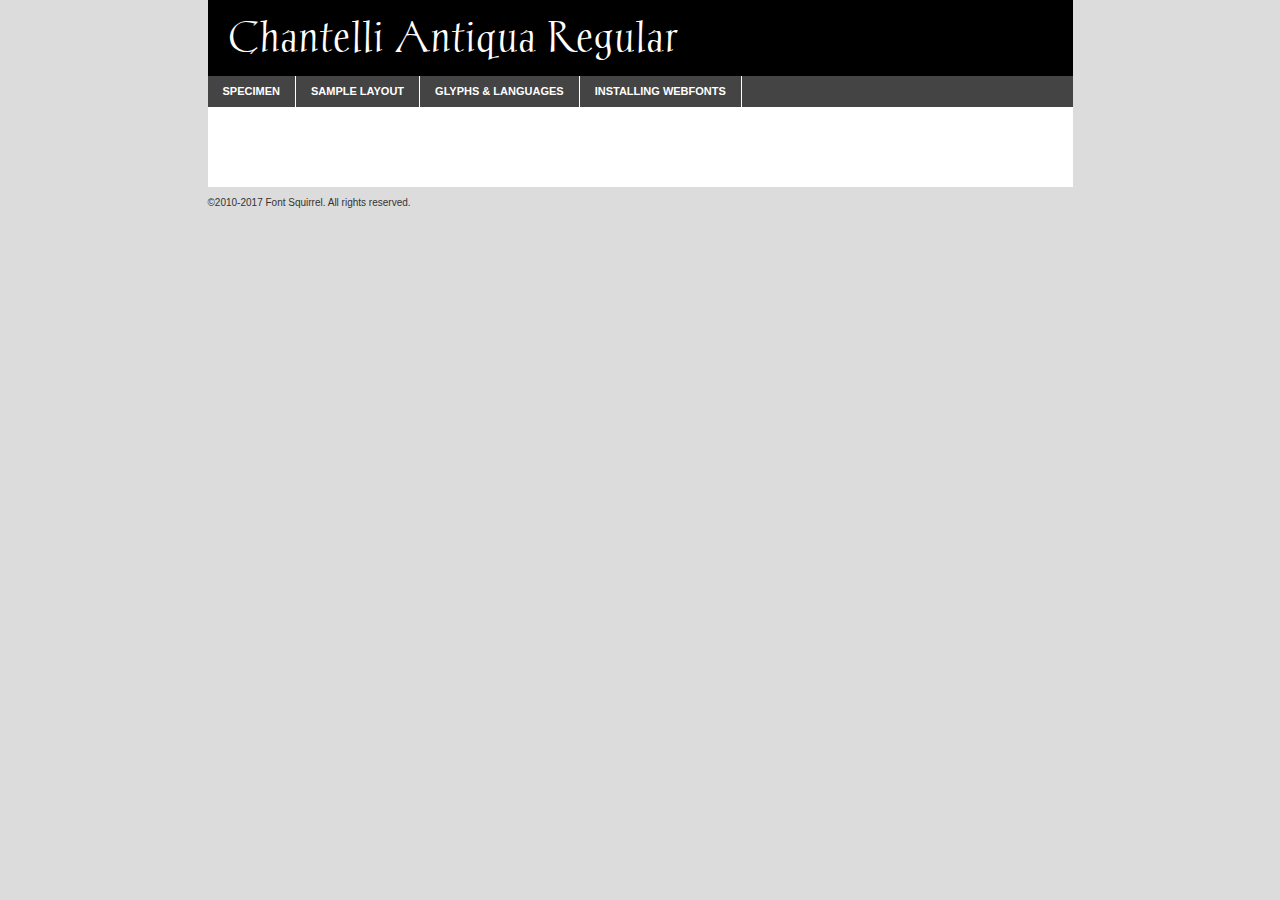
<file: fonts/webfontkit-20230817-135614/chantelli_antiqua-demo.html>
<!DOCTYPE html PUBLIC "-//W3C//DTD XHTML 1.0 Transitional//EN"
        "http://www.w3.org/TR/xhtml1/DTD/xhtml1-transitional.dtd">

<html xmlns="http://www.w3.org/1999/xhtml" xml:lang="en" lang="en">
<head>
    <meta http-equiv="Content-Type" content="text/html; charset=utf-8"/>
    <script src="http://ajax.googleapis.com/ajax/libs/jquery/1.7.2/jquery.min.js" type="text/javascript" charset="utf-8"></script>
    <script type="text/javascript">
		(function($) {
			$.fn.easyTabs = function(option) {
				var param = jQuery.extend({ fadeSpeed: 'fast', defaultContent: 1, activeClass: 'active' }, option);
				$(this).each(function() {
					var thisId = '#' + this.id;
					if ( param.defaultContent == '' )
					{
						param.defaultContent = 1;
					}
					if ( typeof param.defaultContent == 'number' )
					{
						var defaultTab = $(thisId + ' .tabs li:eq(' + (param.defaultContent - 1) + ') a').attr('href').substr(1);
					}
					else
					{
						var defaultTab = param.defaultContent;
					}
					$(thisId + ' .tabs li a').each(function() {
						var tabToHide = $(this).attr('href').substr(1);
						$('#' + tabToHide).addClass('easytabs-tab-content');
					});
					hideAll();
					changeContent(defaultTab);

					function hideAll() {$(thisId + ' .easytabs-tab-content').hide();}

					function changeContent(tabId)
					{
						hideAll();
						$(thisId + ' .tabs li').removeClass(param.activeClass);
						$(thisId + ' .tabs li a[href=#' + tabId + ']').closest('li').addClass(param.activeClass);
						if ( param.fadeSpeed != 'none' )
						{
							$(thisId + ' #' + tabId).fadeIn(param.fadeSpeed);
						}
						else
						{
							$(thisId + ' #' + tabId).show();
						}
					}

					$(thisId + ' .tabs li').click(function() {
						var tabId = $(this).find('a').attr('href').substr(1);
						changeContent(tabId);
						return false;
					});
				});
			}
		})(jQuery);
    </script>
    <link rel="stylesheet" href="specimen_files/specimen_stylesheet.css" type="text/css" charset="utf-8"/>
    <link rel="stylesheet" href="stylesheet.css" type="text/css" charset="utf-8"/>

    <style type="text/css">
        		body {
			font-family: 'chantelli_antiquaregular';
        		}

            </style>

    <title>Chantelli Antiqua Regular Specimen</title>


    <script type="text/javascript" charset="utf-8">
		$(document).ready(function() {
			$('#container').easyTabs({ defaultContent: 1 });
		});
    </script>
</head>

<body>
<div id="container">
    <div id="header">
		Chantelli Antiqua Regular    </div>
    <ul class="tabs">
        <li><a href="#specimen">Specimen</a></li>
        <li><a href="#layout">Sample Layout</a></li>
		        <li><a href="#glyphs">Glyphs &amp; Languages</a></li>
        <li><a href="#installing">Installing Webfonts</a></li>

    </ul>

    <div id="main_content">


        <div id="specimen">

            <div class="section">
                <div class="grid12 firstcol">
                    <div class="huge">AaBb</div>
                </div>
            </div>

            <div class="section">
                <div class="glyph_range">A&#x200B;B&#x200b;C&#x200b;D&#x200b;E&#x200b;F&#x200b;G&#x200b;H&#x200b;I&#x200b;J&#x200b;K&#x200b;L&#x200b;M&#x200b;N&#x200b;O&#x200b;P&#x200b;Q&#x200b;R&#x200b;S&#x200b;T&#x200b;U&#x200b;V&#x200b;W&#x200b;X&#x200b;Y&#x200b;Z&#x200b;a&#x200b;b&#x200b;c&#x200b;d&#x200b;e&#x200b;f&#x200b;g&#x200b;h&#x200b;i&#x200b;j&#x200b;k&#x200b;l&#x200b;m&#x200b;n&#x200b;o&#x200b;p&#x200b;q&#x200b;r&#x200b;s&#x200b;t&#x200b;u&#x200b;v&#x200b;w&#x200b;x&#x200b;y&#x200b;z&#x200b;1&#x200b;2&#x200b;3&#x200b;4&#x200b;5&#x200b;6&#x200b;7&#x200b;8&#x200b;9&#x200b;0&#x200b;&amp;&#x200b;.&#x200b;,&#x200b;?&#x200b;!&#x200b;&#64;&#x200b;(&#x200b;)&#x200b;#&#x200b;$&#x200b;%&#x200b;*&#x200b;+&#x200b;-&#x200b;=&#x200b;:&#x200b;;</div>
            </div>
            <div class="section">
                <div class="grid12 firstcol">
                    <table class="sample_table">
                        <tr>
                            <td>10</td>
                            <td class="size10">abcdefghijklmnopqrstuvwxyzABCDEFGHIJKLMNOPQRSTUVWXYZ0123456789abcdefghijklmnopqrstuvwxyzABCDEFGHIJKLMNOPQRSTUVWXYZ0123456789abcdefghijklmnopqrstuvwxyzABCDEFGHIJKLMNOPQRSTUVWXYZ</td>
                        </tr>
                        <tr>
                            <td>11</td>
                            <td class="size11">abcdefghijklmnopqrstuvwxyzABCDEFGHIJKLMNOPQRSTUVWXYZ0123456789abcdefghijklmnopqrstuvwxyzABCDEFGHIJKLMNOPQRSTUVWXYZ0123456789abcdefghijklmnopqrstuvwxyzABCDEFGHIJKLMNOPQRSTUVWXYZ</td>
                        </tr>
                        <tr>
                            <td>12</td>
                            <td class="size12">abcdefghijklmnopqrstuvwxyzABCDEFGHIJKLMNOPQRSTUVWXYZ0123456789abcdefghijklmnopqrstuvwxyzABCDEFGHIJKLMNOPQRSTUVWXYZ0123456789abcdefghijklmnopqrstuvwxyzABCDEFGHIJKLMNOPQRSTUVWXYZ</td>
                        </tr>
                        <tr>
                            <td>13</td>
                            <td class="size13">abcdefghijklmnopqrstuvwxyzABCDEFGHIJKLMNOPQRSTUVWXYZ0123456789abcdefghijklmnopqrstuvwxyzABCDEFGHIJKLMNOPQRSTUVWXYZ0123456789abcdefghijklmnopqrstuvwxyzABCDEFGHIJKLMNOPQRSTUVWXYZ</td>
                        </tr>
                        <tr>
                            <td>14</td>
                            <td class="size14">abcdefghijklmnopqrstuvwxyzABCDEFGHIJKLMNOPQRSTUVWXYZ0123456789abcdefghijklmnopqrstuvwxyzABCDEFGHIJKLMNOPQRSTUVWXYZ0123456789abcdefghijklmnopqrstuvwxyzABCDEFGHIJKLMNOPQRSTUVWXYZ</td>
                        </tr>
                        <tr>
                            <td>16</td>
                            <td class="size16">abcdefghijklmnopqrstuvwxyzABCDEFGHIJKLMNOPQRSTUVWXYZ0123456789abcdefghijklmnopqrstuvwxyzABCDEFGHIJKLMNOPQRSTUVWXYZ</td>
                        </tr>
                        <tr>
                            <td>18</td>
                            <td class="size18">abcdefghijklmnopqrstuvwxyzABCDEFGHIJKLMNOPQRSTUVWXYZ0123456789abcdefghijklmnopqrstuvwxyzABCDEFGHIJKLMNOPQRSTUVWXYZ</td>
                        </tr>
                        <tr>
                            <td>20</td>
                            <td class="size20">abcdefghijklmnopqrstuvwxyzABCDEFGHIJKLMNOPQRSTUVWXYZ0123456789abcdefghijklmnopqrstuvwxyzABCDEFGHIJKLMNOPQRSTUVWXYZ</td>
                        </tr>
                        <tr>
                            <td>24</td>
                            <td class="size24">abcdefghijklmnopqrstuvwxyzABCDEFGHIJKLMNOPQRSTUVWXYZ0123456789abcdefghijklmnopqrstuvwxyzABCDEFGHIJKLMNOPQRSTUVWXYZ</td>
                        </tr>
                        <tr>
                            <td>30</td>
                            <td class="size30">abcdefghijklmnopqrstuvwxyzABCDEFGHIJKLMNOPQRSTUVWXYZ0123456789abcdefghijklmnopqrstuvwxyzABCDEFGHIJKLMNOPQRSTUVWXYZ</td>
                        </tr>
                        <tr>
                            <td>36</td>
                            <td class="size36">abcdefghijklmnopqrstuvwxyzABCDEFGHIJKLMNOPQRSTUVWXYZ0123456789abcdefghijklmnopqrstuvwxyzABCDEFGHIJKLMNOPQRSTUVWXYZ</td>
                        </tr>
                        <tr>
                            <td>48</td>
                            <td class="size48">abcdefghijklmnopqrstuvwxyzABCDEFGHIJKLMNOPQRSTUVWXYZ0123456789abcdefghijklmnopqrstuvwxyzABCDEFGHIJKLMNOPQRSTUVWXYZ</td>
                        </tr>
                        <tr>
                            <td>60</td>
                            <td class="size60">abcdefghijklmnopqrstuvwxyzABCDEFGHIJKLMNOPQRSTUVWXYZ0123456789abcdefghijklmnopqrstuvwxyzABCDEFGHIJKLMNOPQRSTUVWXYZ</td>
                        </tr>
                        <tr>
                            <td>72</td>
                            <td class="size72">abcdefghijklmnopqrstuvwxyzABCDEFGHIJKLMNOPQRSTUVWXYZ0123456789abcdefghijklmnopqrstuvwxyzABCDEFGHIJKLMNOPQRSTUVWXYZ</td>
                        </tr>
                        <tr>
                            <td>90</td>
                            <td class="size90">abcdefghijklmnopqrstuvwxyzABCDEFGHIJKLMNOPQRSTUVWXYZ0123456789abcdefghijklmnopqrstuvwxyzABCDEFGHIJKLMNOPQRSTUVWXYZ</td>
                        </tr>
                    </table>

                </div>

            </div>


            <div class="section" id="bodycomparison">


                <div id="xheight">
                    <div class="fontbody">&#x25FC;&#x25FC;&#x25FC;&#x25FC;&#x25FC;&#x25FC;&#x25FC;&#x25FC;&#x25FC;&#x25FC;&#x25FC;&#x25FC;&#x25FC;&#x25FC;&#x25FC;&#x25FC;&#x25FC;&#x25FC;&#x25FC;&#x25FC;&#x25FC;&#x25FC;&#x25FC;&#x25FC;&#x25FC;&#x25FC;&#x25FC;&#x25FC;&#x25FC;&#x25FC;&#x25FC;&#x25FC;&#x25FC;&#x25FC;&#x25FC;&#x25FC;&#x25FC;&#x25FC;&#x25FC;&#x25FC;&#x25FC;&#x25FC;&#x25FC;&#x25FC;&#x25FC;&#x25FC;&#x25FC;&#x25FC;&#x25FC;&#x25FC;&#x25FC;&#x25FC;&#x25FC;&#x25FC;&#x25FC;&#x25FC;&#x25FC;&#x25FC;&#x25FC;&#x25FC;&#x25FC;&#x25FC;&#x25FC;&#x25FC;&#x25FC;&#x25FC;&#x25FC;&#x25FC;&#x25FC;&#x25FC;&#x25FC;&#x25FC;&#x25FC;&#x25FC;&#x25FC;&#x25FC;&#x25FC;&#x25FC;&#x25FC;&#x25FC;&#x25FC;&#x25FC;&#x25FC;&#x25FC;&#x25FC;&#x25FC;&#x25FC;&#x25FC;&#x25FC;&#x25FC;&#x25FC;&#x25FC;&#x25FC;&#x25FC;&#x25FC;&#x25FC;&#x25FC;&#x25FC;&#x25FC;body</div>
                    <div class="arialbody">body</div>
                    <div class="verdanabody">body</div>
                    <div class="georgiabody">body</div>
                </div>
                <div class="fontbody" style="z-index:1">
                    body<span>Chantelli Antiqua Regular</span>
                </div>
                <div class="arialbody" style="z-index:1">
                    body<span>Arial</span>
                </div>
                <div class="verdanabody" style="z-index:1">
                    body<span>Verdana</span>
                </div>
                <div class="georgiabody" style="z-index:1">
                    body<span>Georgia</span>
                </div>


            </div>


            <div class="section psample psample_row1" id="">

                <div class="grid2 firstcol">
                    <p class="size10"><span>10.</span>Aenean lacinia bibendum nulla sed consectetur. Fusce dapibus, tellus ac cursus commodo, tortor mauris condimentum nibh, ut fermentum massa justo sit amet risus. Nullam id dolor id nibh ultricies vehicula ut id elit. Cum sociis natoque penatibus et magnis dis parturient montes, nascetur ridiculus mus. Nulla vitae elit libero, a pharetra augue.</p>

                </div>
                <div class="grid3">
                    <p class="size11"><span>11.</span>Aenean lacinia bibendum nulla sed consectetur. Fusce dapibus, tellus ac cursus commodo, tortor mauris condimentum nibh, ut fermentum massa justo sit amet risus. Nullam id dolor id nibh ultricies vehicula ut id elit. Cum sociis natoque penatibus et magnis dis parturient montes, nascetur ridiculus mus. Nulla vitae elit libero, a pharetra augue.</p>

                </div>
                <div class="grid3">
                    <p class="size12"><span>12.</span>Aenean lacinia bibendum nulla sed consectetur. Fusce dapibus, tellus ac cursus commodo, tortor mauris condimentum nibh, ut fermentum massa justo sit amet risus. Nullam id dolor id nibh ultricies vehicula ut id elit. Cum sociis natoque penatibus et magnis dis parturient montes, nascetur ridiculus mus. Nulla vitae elit libero, a pharetra augue.</p>

                </div>
                <div class="grid4">
                    <p class="size13"><span>13.</span>Aenean lacinia bibendum nulla sed consectetur. Fusce dapibus, tellus ac cursus commodo, tortor mauris condimentum nibh, ut fermentum massa justo sit amet risus. Nullam id dolor id nibh ultricies vehicula ut id elit. Cum sociis natoque penatibus et magnis dis parturient montes, nascetur ridiculus mus. Nulla vitae elit libero, a pharetra augue.</p>

                </div>
                <div class="white_blend"></div>

            </div>
            <div class="section psample psample_row2" id="">
                <div class="grid3 firstcol">
                    <p class="size14"><span>14.</span>Aenean lacinia bibendum nulla sed consectetur. Fusce dapibus, tellus ac cursus commodo, tortor mauris condimentum nibh, ut fermentum massa justo sit amet risus. Nullam id dolor id nibh ultricies vehicula ut id elit. Cum sociis natoque penatibus et magnis dis parturient montes, nascetur ridiculus mus. Nulla vitae elit libero, a pharetra augue.</p>

                </div>
                <div class="grid4">
                    <p class="size16"><span>16.</span>Aenean lacinia bibendum nulla sed consectetur. Fusce dapibus, tellus ac cursus commodo, tortor mauris condimentum nibh, ut fermentum massa justo sit amet risus. Nullam id dolor id nibh ultricies vehicula ut id elit. Cum sociis natoque penatibus et magnis dis parturient montes, nascetur ridiculus mus. Nulla vitae elit libero, a pharetra augue.</p>

                </div>
                <div class="grid5">
                    <p class="size18"><span>18.</span>Aenean lacinia bibendum nulla sed consectetur. Fusce dapibus, tellus ac cursus commodo, tortor mauris condimentum nibh, ut fermentum massa justo sit amet risus. Nullam id dolor id nibh ultricies vehicula ut id elit. Cum sociis natoque penatibus et magnis dis parturient montes, nascetur ridiculus mus. Nulla vitae elit libero, a pharetra augue.</p>

                </div>

                <div class="white_blend"></div>

            </div>

            <div class="section psample psample_row3" id="">
                <div class="grid5 firstcol">
                    <p class="size20"><span>20.</span>Aenean lacinia bibendum nulla sed consectetur. Fusce dapibus, tellus ac cursus commodo, tortor mauris condimentum nibh, ut fermentum massa justo sit amet risus. Nullam id dolor id nibh ultricies vehicula ut id elit. Cum sociis natoque penatibus et magnis dis parturient montes, nascetur ridiculus mus. Nulla vitae elit libero, a pharetra augue.</p>
                </div>
                <div class="grid7">
                    <p class="size24"><span>24.</span>Aenean lacinia bibendum nulla sed consectetur. Fusce dapibus, tellus ac cursus commodo, tortor mauris condimentum nibh, ut fermentum massa justo sit amet risus. Nullam id dolor id nibh ultricies vehicula ut id elit. Cum sociis natoque penatibus et magnis dis parturient montes, nascetur ridiculus mus. Nulla vitae elit libero, a pharetra augue.</p>
                </div>

                <div class="white_blend"></div>

            </div>

            <div class="section psample psample_row4" id="">
                <div class="grid12 firstcol">
                    <p class="size30"><span>30.</span>Aenean lacinia bibendum nulla sed consectetur. Fusce dapibus, tellus ac cursus commodo, tortor mauris condimentum nibh, ut fermentum massa justo sit amet risus. Nullam id dolor id nibh ultricies vehicula ut id elit. Cum sociis natoque penatibus et magnis dis parturient montes, nascetur ridiculus mus. Nulla vitae elit libero, a pharetra augue.</p>
                </div>
                <div class="white_blend"></div>

            </div>


            <div class="section psample psample_row1 fullreverse">
                <div class="grid2 firstcol">
                    <p class="size10"><span>10.</span>Aenean lacinia bibendum nulla sed consectetur. Fusce dapibus, tellus ac cursus commodo, tortor mauris condimentum nibh, ut fermentum massa justo sit amet risus. Nullam id dolor id nibh ultricies vehicula ut id elit. Cum sociis natoque penatibus et magnis dis parturient montes, nascetur ridiculus mus. Nulla vitae elit libero, a pharetra augue.</p>

                </div>
                <div class="grid3">
                    <p class="size11"><span>11.</span>Aenean lacinia bibendum nulla sed consectetur. Fusce dapibus, tellus ac cursus commodo, tortor mauris condimentum nibh, ut fermentum massa justo sit amet risus. Nullam id dolor id nibh ultricies vehicula ut id elit. Cum sociis natoque penatibus et magnis dis parturient montes, nascetur ridiculus mus. Nulla vitae elit libero, a pharetra augue.</p>

                </div>
                <div class="grid3">
                    <p class="size12"><span>12.</span>Aenean lacinia bibendum nulla sed consectetur. Fusce dapibus, tellus ac cursus commodo, tortor mauris condimentum nibh, ut fermentum massa justo sit amet risus. Nullam id dolor id nibh ultricies vehicula ut id elit. Cum sociis natoque penatibus et magnis dis parturient montes, nascetur ridiculus mus. Nulla vitae elit libero, a pharetra augue.</p>

                </div>
                <div class="grid4">
                    <p class="size13"><span>13.</span>Aenean lacinia bibendum nulla sed consectetur. Fusce dapibus, tellus ac cursus commodo, tortor mauris condimentum nibh, ut fermentum massa justo sit amet risus. Nullam id dolor id nibh ultricies vehicula ut id elit. Cum sociis natoque penatibus et magnis dis parturient montes, nascetur ridiculus mus. Nulla vitae elit libero, a pharetra augue.</p>

                </div>
                <div class="black_blend"></div>

            </div>

            <div class="section psample psample_row2 fullreverse">
                <div class="grid3 firstcol">
                    <p class="size14"><span>14.</span>Aenean lacinia bibendum nulla sed consectetur. Fusce dapibus, tellus ac cursus commodo, tortor mauris condimentum nibh, ut fermentum massa justo sit amet risus. Nullam id dolor id nibh ultricies vehicula ut id elit. Cum sociis natoque penatibus et magnis dis parturient montes, nascetur ridiculus mus. Nulla vitae elit libero, a pharetra augue.</p>

                </div>
                <div class="grid4">
                    <p class="size16"><span>16.</span>Aenean lacinia bibendum nulla sed consectetur. Fusce dapibus, tellus ac cursus commodo, tortor mauris condimentum nibh, ut fermentum massa justo sit amet risus. Nullam id dolor id nibh ultricies vehicula ut id elit. Cum sociis natoque penatibus et magnis dis parturient montes, nascetur ridiculus mus. Nulla vitae elit libero, a pharetra augue.</p>

                </div>
                <div class="grid5">
                    <p class="size18"><span>18.</span>Aenean lacinia bibendum nulla sed consectetur. Fusce dapibus, tellus ac cursus commodo, tortor mauris condimentum nibh, ut fermentum massa justo sit amet risus. Nullam id dolor id nibh ultricies vehicula ut id elit. Cum sociis natoque penatibus et magnis dis parturient montes, nascetur ridiculus mus. Nulla vitae elit libero, a pharetra augue.</p>

                </div>
                <div class="black_blend"></div>

            </div>

            <div class="section psample fullreverse psample_row3" id="">
                <div class="grid5 firstcol">
                    <p class="size20"><span>20.</span>Aenean lacinia bibendum nulla sed consectetur. Fusce dapibus, tellus ac cursus commodo, tortor mauris condimentum nibh, ut fermentum massa justo sit amet risus. Nullam id dolor id nibh ultricies vehicula ut id elit. Cum sociis natoque penatibus et magnis dis parturient montes, nascetur ridiculus mus. Nulla vitae elit libero, a pharetra augue.</p>
                </div>
                <div class="grid7">
                    <p class="size24"><span>24.</span>Aenean lacinia bibendum nulla sed consectetur. Fusce dapibus, tellus ac cursus commodo, tortor mauris condimentum nibh, ut fermentum massa justo sit amet risus. Nullam id dolor id nibh ultricies vehicula ut id elit. Cum sociis natoque penatibus et magnis dis parturient montes, nascetur ridiculus mus. Nulla vitae elit libero, a pharetra augue.</p>
                </div>

                <div class="black_blend"></div>

            </div>

            <div class="section psample fullreverse psample_row4" id="" style="border-bottom: 20px #000 solid;">
                <div class="grid12 firstcol">
                    <p class="size30"><span>30.</span>Aenean lacinia bibendum nulla sed consectetur. Fusce dapibus, tellus ac cursus commodo, tortor mauris condimentum nibh, ut fermentum massa justo sit amet risus. Nullam id dolor id nibh ultricies vehicula ut id elit. Cum sociis natoque penatibus et magnis dis parturient montes, nascetur ridiculus mus. Nulla vitae elit libero, a pharetra augue.</p>
                </div>
                <div class="black_blend"></div>

            </div>


        </div>

        <div id="layout">

            <div class="section">

                <div class="grid12 firstcol">
                    <h1>Lorem Ipsum Dolor</h1>
                    <h2>Etiam porta sem malesuada magna mollis euismod</h2>

                    <p class="byline">By <a href="#link">Aenean Lacinia</a></p>
                </div>
            </div>
            <div class="section">
                <div class="grid8 firstcol">
                    <p class="large">Donec sed odio dui. Morbi leo risus, porta ac consectetur ac, vestibulum at eros. Fusce dapibus, tellus ac cursus commodo, tortor mauris condimentum nibh, ut fermentum massa justo sit amet risus. </p>


                    <h3>Pellentesque ornare sem</h3>

                    <p>Maecenas sed diam eget risus varius blandit sit amet non magna. Maecenas faucibus mollis interdum. Donec ullamcorper nulla non metus auctor fringilla. Nullam id dolor id nibh ultricies vehicula ut id elit. Nullam id dolor id nibh ultricies vehicula ut id elit. </p>

                    <p>Aenean eu leo quam. Pellentesque ornare sem lacinia quam venenatis vestibulum. Lorem ipsum dolor sit amet, consectetur adipiscing elit. Cum sociis natoque penatibus et magnis dis parturient montes, nascetur ridiculus mus. </p>

                    <p>Nulla vitae elit libero, a pharetra augue. Praesent commodo cursus magna, vel scelerisque nisl consectetur et. Aenean lacinia bibendum nulla sed consectetur. </p>

                    <p>Nullam quis risus eget urna mollis ornare vel eu leo. Nullam quis risus eget urna mollis ornare vel eu leo. Maecenas sed diam eget risus varius blandit sit amet non magna. Donec ullamcorper nulla non metus auctor fringilla. </p>

                    <h3>Cras mattis consectetur</h3>

                    <p>Aenean eu leo quam. Pellentesque ornare sem lacinia quam venenatis vestibulum. Aenean lacinia bibendum nulla sed consectetur. Integer posuere erat a ante venenatis dapibus posuere velit aliquet. Cras mattis consectetur purus sit amet fermentum. </p>

                    <p>Nullam id dolor id nibh ultricies vehicula ut id elit. Nullam quis risus eget urna mollis ornare vel eu leo. Cras mattis consectetur purus sit amet fermentum.</p>
                </div>

                <div class="grid4 sidebar">

                    <div class="box reverse">
                        <p class="last">Nullam quis risus eget urna mollis ornare vel eu leo. Donec ullamcorper nulla non metus auctor fringilla. Cras mattis consectetur purus sit amet fermentum. Sed posuere consectetur est at lobortis. Lorem ipsum dolor sit amet, consectetur adipiscing elit. </p>
                    </div>

                    <p class="caption">Maecenas sed diam eget risus varius.</p>

                    <p>Vestibulum id ligula porta felis euismod semper. Integer posuere erat a ante venenatis dapibus posuere velit aliquet. Vestibulum id ligula porta felis euismod semper. Sed posuere consectetur est at lobortis. Maecenas sed diam eget risus varius blandit sit amet non magna. Fusce dapibus, tellus ac cursus commodo, tortor mauris condimentum nibh, ut fermentum massa justo sit amet risus. </p>


                    <p>Duis mollis, est non commodo luctus, nisi erat porttitor ligula, eget lacinia odio sem nec elit. Aenean lacinia bibendum nulla sed consectetur. Vivamus sagittis lacus vel augue laoreet rutrum faucibus dolor auctor. Aenean lacinia bibendum nulla sed consectetur. Nullam quis risus eget urna mollis ornare vel eu leo. </p>

                    <p>Praesent commodo cursus magna, vel scelerisque nisl consectetur et. Donec ullamcorper nulla non metus auctor fringilla. Maecenas faucibus mollis interdum. Fusce dapibus, tellus ac cursus commodo, tortor mauris condimentum nibh, ut fermentum massa justo sit amet risus. </p>

                </div>
            </div>

        </div>


		

        <div id="glyphs">
            <div class="section">
                <div class="grid12 firstcol">

                    <h1>Language Support</h1>
                    <p>The subset of Chantelli Antiqua Regular in this kit supports the following languages:<br/>

						Albanian, Basque, Breton, Chamorro, Danish, Dutch, English, Faroese, Finnish, French, Frisian, Galician, German, Icelandic, Italian, Malagasy, Norwegian, Portuguese, Spanish, Alsatian, Aragonese, Arapaho, Arrernte, Asturian, Aymara, Bislama, Cebuano, Corsican, Fijian, French_creole, Genoese, Gilbertese, Greenlandic, Haitian_creole, Hiligaynon, Hmong, Hopi, Ibanag, Iloko_ilokano, Indonesian, Interglossa_glosa, Interlingua, Irish_gaelic, Jerriais, Lojban, Lombard, Luxembourgeois, Manx, Mohawk, Norfolk_pitcairnese, Occitan, Oromo, Pangasinan, Papiamento, Piedmontese, Potawatomi, Rhaeto-romance, Romansh, Rotokas, Sami_lule, Samoan, Sardinian, Scots_gaelic, Seychelles_creole, Shona, Sicilian, Somali, Southern_ndebele, Swahili, Swati_swazi, Tagalog_filipino_pilipino, Tetum, Tok_pisin, Uyghur_latinized, Volapuk, Walloon, Warlpiri, Xhosa, Yapese, Zulu, Latinbasic, Ubasic, Demo                    </p>
                    <h1>Glyph Chart</h1>
                    <p>The subset of Chantelli Antiqua Regular in this kit includes all the glyphs listed below. Unicode entities are included above each glyph to help you insert individual characters into your layout.</p>
                    <div id="glyph_chart">

																				                                <div><p>&amp;#13;</p>&#13;</div>
																				                                <div><p>&amp;#32;</p>&#32;</div>
																				                                <div><p>&amp;#33;</p>&#33;</div>
																				                                <div><p>&amp;#34;</p>&#34;</div>
																				                                <div><p>&amp;#35;</p>&#35;</div>
																				                                <div><p>&amp;#36;</p>&#36;</div>
																				                                <div><p>&amp;#37;</p>&#37;</div>
																				                                <div><p>&amp;#38;</p>&#38;</div>
																				                                <div><p>&amp;#39;</p>&#39;</div>
																				                                <div><p>&amp;#40;</p>&#40;</div>
																				                                <div><p>&amp;#41;</p>&#41;</div>
																				                                <div><p>&amp;#42;</p>&#42;</div>
																				                                <div><p>&amp;#43;</p>&#43;</div>
																				                                <div><p>&amp;#44;</p>&#44;</div>
																				                                <div><p>&amp;#45;</p>&#45;</div>
																				                                <div><p>&amp;#46;</p>&#46;</div>
																				                                <div><p>&amp;#47;</p>&#47;</div>
																				                                <div><p>&amp;#48;</p>&#48;</div>
																				                                <div><p>&amp;#49;</p>&#49;</div>
																				                                <div><p>&amp;#50;</p>&#50;</div>
																				                                <div><p>&amp;#51;</p>&#51;</div>
																				                                <div><p>&amp;#52;</p>&#52;</div>
																				                                <div><p>&amp;#53;</p>&#53;</div>
																				                                <div><p>&amp;#54;</p>&#54;</div>
																				                                <div><p>&amp;#55;</p>&#55;</div>
																				                                <div><p>&amp;#56;</p>&#56;</div>
																				                                <div><p>&amp;#57;</p>&#57;</div>
																				                                <div><p>&amp;#58;</p>&#58;</div>
																				                                <div><p>&amp;#59;</p>&#59;</div>
																				                                <div><p>&amp;#60;</p>&#60;</div>
																				                                <div><p>&amp;#61;</p>&#61;</div>
																				                                <div><p>&amp;#62;</p>&#62;</div>
																				                                <div><p>&amp;#63;</p>&#63;</div>
																				                                <div><p>&amp;#64;</p>&#64;</div>
																				                                <div><p>&amp;#65;</p>&#65;</div>
																				                                <div><p>&amp;#66;</p>&#66;</div>
																				                                <div><p>&amp;#67;</p>&#67;</div>
																				                                <div><p>&amp;#68;</p>&#68;</div>
																				                                <div><p>&amp;#69;</p>&#69;</div>
																				                                <div><p>&amp;#70;</p>&#70;</div>
																				                                <div><p>&amp;#71;</p>&#71;</div>
																				                                <div><p>&amp;#72;</p>&#72;</div>
																				                                <div><p>&amp;#73;</p>&#73;</div>
																				                                <div><p>&amp;#74;</p>&#74;</div>
																				                                <div><p>&amp;#75;</p>&#75;</div>
																				                                <div><p>&amp;#76;</p>&#76;</div>
																				                                <div><p>&amp;#77;</p>&#77;</div>
																				                                <div><p>&amp;#78;</p>&#78;</div>
																				                                <div><p>&amp;#79;</p>&#79;</div>
																				                                <div><p>&amp;#80;</p>&#80;</div>
																				                                <div><p>&amp;#81;</p>&#81;</div>
																				                                <div><p>&amp;#82;</p>&#82;</div>
																				                                <div><p>&amp;#83;</p>&#83;</div>
																				                                <div><p>&amp;#84;</p>&#84;</div>
																				                                <div><p>&amp;#85;</p>&#85;</div>
																				                                <div><p>&amp;#86;</p>&#86;</div>
																				                                <div><p>&amp;#87;</p>&#87;</div>
																				                                <div><p>&amp;#88;</p>&#88;</div>
																				                                <div><p>&amp;#89;</p>&#89;</div>
																				                                <div><p>&amp;#90;</p>&#90;</div>
																				                                <div><p>&amp;#91;</p>&#91;</div>
																				                                <div><p>&amp;#92;</p>&#92;</div>
																				                                <div><p>&amp;#93;</p>&#93;</div>
																				                                <div><p>&amp;#94;</p>&#94;</div>
																				                                <div><p>&amp;#95;</p>&#95;</div>
																				                                <div><p>&amp;#96;</p>&#96;</div>
																				                                <div><p>&amp;#97;</p>&#97;</div>
																				                                <div><p>&amp;#98;</p>&#98;</div>
																				                                <div><p>&amp;#99;</p>&#99;</div>
																				                                <div><p>&amp;#100;</p>&#100;</div>
																				                                <div><p>&amp;#101;</p>&#101;</div>
																				                                <div><p>&amp;#102;</p>&#102;</div>
																				                                <div><p>&amp;#103;</p>&#103;</div>
																				                                <div><p>&amp;#104;</p>&#104;</div>
																				                                <div><p>&amp;#105;</p>&#105;</div>
																				                                <div><p>&amp;#106;</p>&#106;</div>
																				                                <div><p>&amp;#107;</p>&#107;</div>
																				                                <div><p>&amp;#108;</p>&#108;</div>
																				                                <div><p>&amp;#109;</p>&#109;</div>
																				                                <div><p>&amp;#110;</p>&#110;</div>
																				                                <div><p>&amp;#111;</p>&#111;</div>
																				                                <div><p>&amp;#112;</p>&#112;</div>
																				                                <div><p>&amp;#113;</p>&#113;</div>
																				                                <div><p>&amp;#114;</p>&#114;</div>
																				                                <div><p>&amp;#115;</p>&#115;</div>
																				                                <div><p>&amp;#116;</p>&#116;</div>
																				                                <div><p>&amp;#117;</p>&#117;</div>
																				                                <div><p>&amp;#118;</p>&#118;</div>
																				                                <div><p>&amp;#119;</p>&#119;</div>
																				                                <div><p>&amp;#120;</p>&#120;</div>
																				                                <div><p>&amp;#121;</p>&#121;</div>
																				                                <div><p>&amp;#122;</p>&#122;</div>
																				                                <div><p>&amp;#123;</p>&#123;</div>
																				                                <div><p>&amp;#124;</p>&#124;</div>
																				                                <div><p>&amp;#125;</p>&#125;</div>
																				                                <div><p>&amp;#126;</p>&#126;</div>
																				                                <div><p>&amp;#160;</p>&#160;</div>
																				                                <div><p>&amp;#161;</p>&#161;</div>
																				                                <div><p>&amp;#162;</p>&#162;</div>
																				                                <div><p>&amp;#163;</p>&#163;</div>
																				                                <div><p>&amp;#164;</p>&#164;</div>
																				                                <div><p>&amp;#165;</p>&#165;</div>
																				                                <div><p>&amp;#166;</p>&#166;</div>
																				                                <div><p>&amp;#167;</p>&#167;</div>
																				                                <div><p>&amp;#168;</p>&#168;</div>
																				                                <div><p>&amp;#169;</p>&#169;</div>
																				                                <div><p>&amp;#170;</p>&#170;</div>
																				                                <div><p>&amp;#171;</p>&#171;</div>
																				                                <div><p>&amp;#172;</p>&#172;</div>
																				                                <div><p>&amp;#173;</p>&#173;</div>
																				                                <div><p>&amp;#174;</p>&#174;</div>
																				                                <div><p>&amp;#175;</p>&#175;</div>
																				                                <div><p>&amp;#176;</p>&#176;</div>
																				                                <div><p>&amp;#177;</p>&#177;</div>
																				                                <div><p>&amp;#178;</p>&#178;</div>
																				                                <div><p>&amp;#179;</p>&#179;</div>
																				                                <div><p>&amp;#180;</p>&#180;</div>
																				                                <div><p>&amp;#181;</p>&#181;</div>
																				                                <div><p>&amp;#182;</p>&#182;</div>
																				                                <div><p>&amp;#183;</p>&#183;</div>
																				                                <div><p>&amp;#184;</p>&#184;</div>
																				                                <div><p>&amp;#185;</p>&#185;</div>
																				                                <div><p>&amp;#186;</p>&#186;</div>
																				                                <div><p>&amp;#187;</p>&#187;</div>
																				                                <div><p>&amp;#188;</p>&#188;</div>
																				                                <div><p>&amp;#189;</p>&#189;</div>
																				                                <div><p>&amp;#190;</p>&#190;</div>
																				                                <div><p>&amp;#191;</p>&#191;</div>
																				                                <div><p>&amp;#192;</p>&#192;</div>
																				                                <div><p>&amp;#193;</p>&#193;</div>
																				                                <div><p>&amp;#194;</p>&#194;</div>
																				                                <div><p>&amp;#195;</p>&#195;</div>
																				                                <div><p>&amp;#196;</p>&#196;</div>
																				                                <div><p>&amp;#197;</p>&#197;</div>
																				                                <div><p>&amp;#198;</p>&#198;</div>
																				                                <div><p>&amp;#199;</p>&#199;</div>
																				                                <div><p>&amp;#200;</p>&#200;</div>
																				                                <div><p>&amp;#201;</p>&#201;</div>
																				                                <div><p>&amp;#202;</p>&#202;</div>
																				                                <div><p>&amp;#203;</p>&#203;</div>
																				                                <div><p>&amp;#204;</p>&#204;</div>
																				                                <div><p>&amp;#205;</p>&#205;</div>
																				                                <div><p>&amp;#206;</p>&#206;</div>
																				                                <div><p>&amp;#207;</p>&#207;</div>
																				                                <div><p>&amp;#208;</p>&#208;</div>
																				                                <div><p>&amp;#209;</p>&#209;</div>
																				                                <div><p>&amp;#210;</p>&#210;</div>
																				                                <div><p>&amp;#211;</p>&#211;</div>
																				                                <div><p>&amp;#212;</p>&#212;</div>
																				                                <div><p>&amp;#213;</p>&#213;</div>
																				                                <div><p>&amp;#214;</p>&#214;</div>
																				                                <div><p>&amp;#215;</p>&#215;</div>
																				                                <div><p>&amp;#216;</p>&#216;</div>
																				                                <div><p>&amp;#217;</p>&#217;</div>
																				                                <div><p>&amp;#218;</p>&#218;</div>
																				                                <div><p>&amp;#219;</p>&#219;</div>
																				                                <div><p>&amp;#220;</p>&#220;</div>
																				                                <div><p>&amp;#221;</p>&#221;</div>
																				                                <div><p>&amp;#222;</p>&#222;</div>
																				                                <div><p>&amp;#223;</p>&#223;</div>
																				                                <div><p>&amp;#224;</p>&#224;</div>
																				                                <div><p>&amp;#225;</p>&#225;</div>
																				                                <div><p>&amp;#226;</p>&#226;</div>
																				                                <div><p>&amp;#227;</p>&#227;</div>
																				                                <div><p>&amp;#228;</p>&#228;</div>
																				                                <div><p>&amp;#229;</p>&#229;</div>
																				                                <div><p>&amp;#230;</p>&#230;</div>
																				                                <div><p>&amp;#231;</p>&#231;</div>
																				                                <div><p>&amp;#232;</p>&#232;</div>
																				                                <div><p>&amp;#233;</p>&#233;</div>
																				                                <div><p>&amp;#234;</p>&#234;</div>
																				                                <div><p>&amp;#235;</p>&#235;</div>
																				                                <div><p>&amp;#236;</p>&#236;</div>
																				                                <div><p>&amp;#237;</p>&#237;</div>
																				                                <div><p>&amp;#238;</p>&#238;</div>
																				                                <div><p>&amp;#239;</p>&#239;</div>
																				                                <div><p>&amp;#240;</p>&#240;</div>
																				                                <div><p>&amp;#241;</p>&#241;</div>
																				                                <div><p>&amp;#242;</p>&#242;</div>
																				                                <div><p>&amp;#243;</p>&#243;</div>
																				                                <div><p>&amp;#244;</p>&#244;</div>
																				                                <div><p>&amp;#245;</p>&#245;</div>
																				                                <div><p>&amp;#246;</p>&#246;</div>
																				                                <div><p>&amp;#247;</p>&#247;</div>
																				                                <div><p>&amp;#248;</p>&#248;</div>
																				                                <div><p>&amp;#249;</p>&#249;</div>
																				                                <div><p>&amp;#250;</p>&#250;</div>
																				                                <div><p>&amp;#251;</p>&#251;</div>
																				                                <div><p>&amp;#252;</p>&#252;</div>
																				                                <div><p>&amp;#253;</p>&#253;</div>
																				                                <div><p>&amp;#254;</p>&#254;</div>
																				                                <div><p>&amp;#255;</p>&#255;</div>
																				                                <div><p>&amp;#338;</p>&#338;</div>
																				                                <div><p>&amp;#339;</p>&#339;</div>
																				                                <div><p>&amp;#376;</p>&#376;</div>
																				                                <div><p>&amp;#710;</p>&#710;</div>
																				                                <div><p>&amp;#732;</p>&#732;</div>
																				                                <div><p>&amp;#8192;</p>&#8192;</div>
																				                                <div><p>&amp;#8193;</p>&#8193;</div>
																				                                <div><p>&amp;#8194;</p>&#8194;</div>
																				                                <div><p>&amp;#8195;</p>&#8195;</div>
																				                                <div><p>&amp;#8196;</p>&#8196;</div>
																				                                <div><p>&amp;#8197;</p>&#8197;</div>
																				                                <div><p>&amp;#8198;</p>&#8198;</div>
																				                                <div><p>&amp;#8199;</p>&#8199;</div>
																				                                <div><p>&amp;#8200;</p>&#8200;</div>
																				                                <div><p>&amp;#8201;</p>&#8201;</div>
																				                                <div><p>&amp;#8202;</p>&#8202;</div>
																				                                <div><p>&amp;#8208;</p>&#8208;</div>
																				                                <div><p>&amp;#8209;</p>&#8209;</div>
																				                                <div><p>&amp;#8210;</p>&#8210;</div>
																				                                <div><p>&amp;#8211;</p>&#8211;</div>
																				                                <div><p>&amp;#8212;</p>&#8212;</div>
																				                                <div><p>&amp;#8216;</p>&#8216;</div>
																				                                <div><p>&amp;#8217;</p>&#8217;</div>
																				                                <div><p>&amp;#8218;</p>&#8218;</div>
																				                                <div><p>&amp;#8220;</p>&#8220;</div>
																				                                <div><p>&amp;#8221;</p>&#8221;</div>
																				                                <div><p>&amp;#8222;</p>&#8222;</div>
																				                                <div><p>&amp;#8226;</p>&#8226;</div>
																				                                <div><p>&amp;#8230;</p>&#8230;</div>
																				                                <div><p>&amp;#8239;</p>&#8239;</div>
																				                                <div><p>&amp;#8249;</p>&#8249;</div>
																				                                <div><p>&amp;#8250;</p>&#8250;</div>
																				                                <div><p>&amp;#8287;</p>&#8287;</div>
																				                                <div><p>&amp;#8482;</p>&#8482;</div>
																				                                <div><p>&amp;#9724;</p>&#9724;</div>
																																													                    </div>
                </div>


            </div>
        </div>


        <div id="specs">

        </div>

        <div id="installing">
            <div class="section">
                <div class="grid7 firstcol">
                    <h1>Installing Webfonts</h1>

                    <p>Webfonts are supported by all major browser platforms but not all in the same way. There are currently four different font formats that must be included in order to target all browsers. This includes TTF, WOFF, EOT and SVG.</p>

                    <h2>1. Upload your webfonts</h2>
                    <p>You must upload your webfont kit to your website. They should be in or near the same directory as your CSS files.</p>

                    <h2>2. Include the webfont stylesheet</h2>
                    <p>A special CSS @font-face declaration helps the various browsers select the appropriate font it needs without causing you a bunch of headaches. Learn more about this syntax by reading the <a href="https://www.fontspring.com/blog/further-hardening-of-the-bulletproof-syntax">Fontspring blog post</a> about it. The code for it is as follows:</p>


                    <code>
                        @font-face{
                        font-family: 'MyWebFont';
                        src: url('WebFont.eot');
                        src: url('WebFont.eot?#iefix') format('embedded-opentype'),
                        url('WebFont.woff') format('woff'),
                        url('WebFont.ttf') format('truetype'),
                        url('WebFont.svg#webfont') format('svg');
                        }
                    </code>

                    <p>We've already gone ahead and generated the code for you. All you have to do is link to the stylesheet in your HTML, like this:</p>
                    <code>&lt;link rel=&quot;stylesheet&quot; href=&quot;stylesheet.css&quot; type=&quot;text/css&quot; charset=&quot;utf-8&quot; /&gt;</code>

                    <h2>3. Modify your own stylesheet</h2>
                    <p>To take advantage of your new fonts, you must tell your stylesheet to use them. Look at the original @font-face declaration above and find the property called "font-family." The name linked there will be what you use to reference the font. Prepend that webfont name to the font stack in the "font-family" property, inside the selector you want to change. For example:</p>
                    <code>p { font-family: 'WebFont', Arial, sans-serif; }</code>

                    <h2>4. Test</h2>
                    <p>Getting webfonts to work cross-browser <em>can</em> be tricky. Use the information in the sidebar to help you if you find that fonts aren't loading in a particular browser.</p>
                </div>

                <div class="grid5 sidebar">
                    <div class="box">
                        <h2>Troubleshooting<br/>Font-Face Problems</h2>
                        <p>Having trouble getting your webfonts to load in your new website? Here are some tips to sort out what might be the problem.</p>

                        <h3>Fonts not showing in any browser</h3>

                        <p>This sounds like you need to work on the plumbing. You either did not upload the fonts to the correct directory, or you did not link the fonts properly in the CSS. If you've confirmed that all this is correct and you still have a problem, take a look at your .htaccess file and see if requests are getting intercepted.</p>

                        <h3>Fonts not loading in iPhone or iPad</h3>

                        <p>The most common problem here is that you are serving the fonts from an IIS server. IIS refuses to serve files that have unknown MIME types. If that is the case, you must set the MIME type for SVG to "image/svg+xml" in the server settings. Follow these instructions from Microsoft if you need help.</p>

                        <h3>Fonts not loading in Firefox</h3>

                        <p>The primary reason for this failure? You are still using a version Firefox older than 3.5. So upgrade already! If that isn't it, then you are very likely serving fonts from a different domain. Firefox requires that all font assets be served from the same domain. Lastly it is possible that you need to add WOFF to your list of MIME types (if you are serving via IIS.)</p>

                        <h3>Fonts not loading in IE</h3>

                        <p>Are you looking at Internet Explorer on an actual Windows machine or are you cheating by using a service like Adobe BrowserLab? Many of these screenshot services do not render @font-face for IE. Best to test it on a real machine.</p>

                        <h3>Fonts not loading in IE9</h3>

                        <p>IE9, like Firefox, requires that fonts be served from the same domain as the website. Make sure that is the case.</p>
                    </div>
                </div>
            </div>

        </div>

    </div>
    <div id="footer">
        <p>&copy;2010-2017 Font Squirrel. All rights reserved.</p>
    </div>
</div>
</body>
</html>
</file>
<file: fonts/webfontkit-20230817-135614/stylesheet.css>
/*! Generated by Font Squirrel (https://www.fontsquirrel.com) on August 17, 2023 */



@font-face {
    font-family: 'chantelli_antiquaregular';
    src: url('chantelli_antiqua-webfont.woff2') format('woff2'),
         url('chantelli_antiqua-webfont.woff') format('woff');
    font-weight: normal;
    font-style: normal;

}
</file>
<file: fonts/webfontkit-20230817-135614/specimen_files/specimen_stylesheet.css>
@import url('grid_12-825-55-15.css');

/*  
	CSS Reset by Eric Meyer - Released under Public Domain
    http://meyerweb.com/eric/tools/css/reset/
*/
html, body, div, span, applet, object, iframe,
h1, h2, h3, h4, h5, h6, p, blockquote, pre,
a, abbr, acronym, address, big, cite, code,
del, dfn, em, font, img, ins, kbd, q, s, samp,
small, strike, strong, sub, sup, tt, var,
b, u, i, center, dl, dt, dd, ol, ul, li,
fieldset, form, label, legend, table,
caption, tbody, tfoot, thead, tr, th, td {
	margin:         0;
	padding:        0;
	border:         0;
	outline:        0;
	font-size:      100%;
	vertical-align: baseline;
	background:     transparent;
}

body {
	line-height: 1;
}

ol, ul {
	list-style: none;
}

blockquote, q {
	quotes: none;
}

blockquote:before, blockquote:after,
q:before, q:after {
	content: '';
	content: none;
}

:focus {
	outline: 0;
}

ins {
	text-decoration: none;
}

del {
	text-decoration: line-through;
}

table {
	border-collapse: collapse;
	border-spacing:  0;
}


body {
	color:            #000;
	background-color: #dcdcdc;
}

a {
	text-decoration: none;
	color:           #1883ba;
}

h1 {
	font-size:     32px;
	font-weight:   normal;
	font-style:    normal;
	margin-bottom: 18px;
}

h2 {
	font-size: 18px;
}

#container {
	width:  865px;
	margin: 0px auto;
}


#header {
	padding:          20px;
	font-size:        36px;
	background-color: #000;
	color:            #fff;
}

#header span {
	color: #666;
}

#main_content {
	background-color: #fff;
	padding:          60px 20px 20px;
}


#footer p {
	margin:         0;
	padding-top:    10px;
	padding-bottom: 50px;
	color:          #333;
	font:           10px Arial, sans-serif;
}

.tabs {
	width:            100%;
	height:           31px;
	background-color: #444;
}

.tabs li {
	float:            left;
	margin:           0;
	overflow:         hidden;
	background-color: #444;
}

.tabs li a {
	display:         block;
	color:           #fff;
	text-decoration: none;
	font:            bold 11px/11px 'Arial';
	text-transform:  uppercase;
	padding:         10px 15px;
	border-right:    1px solid #fff;
}

.tabs li a:hover {
	background-color: #00b3ff;

}

.tabs li.active a {
	color:            #000;
	background-color: #fff;
}


div.huge {

	font-size:      300px;
	line-height:    1em;
	padding:        0;
	letter-spacing: -.02em;
	overflow:       hidden;
}

div.glyph_range {
	font-size:   72px;
	line-height: 1.1em;
}

.size10 {
	font-size: 10px;
}

.size11 {
	font-size: 11px;
}

.size12 {
	font-size: 12px;
}

.size13 {
	font-size: 13px;
}

.size14 {
	font-size: 14px;
}

.size16 {
	font-size: 16px;
}

.size18 {
	font-size: 18px;
}

.size20 {
	font-size: 20px;
}

.size24 {
	font-size: 24px;
}

.size30 {
	font-size: 30px;
}

.size36 {
	font-size: 36px;
}

.size48 {
	font-size: 48px;
}

.size60 {
	font-size: 60px;
}

.size72 {
	font-size: 72px;
}

.size90 {
	font-size: 90px;
}


.psample_row1 {
	height: 120px;
}

.psample_row1 {
	height: 120px;
}

.psample_row2 {
	height: 160px;
}

.psample_row3 {
	height: 160px;
}

.psample_row4 {
	height: 160px;
}

.psample {
	overflow: hidden;
	position: relative;
}

.psample p {
	line-height: 1.3em;
	display:     block;
	overflow:    hidden;
	margin:      0;
}

.psample span {
	margin-right: .5em;
}

.white_blend {
	width:            100%;
	height:           61px;
	background-image: url([data-uri]);
	position:         absolute;
	bottom:           0;
}

.black_blend {
	width:            100%;
	height:           61px;
	background-image: url([data-uri]);
	position:         absolute;
	bottom:           0;
}

.fullreverse {
	background:    #000 !important;
	color:         #fff !important;
	margin-left:   -20px;
	padding-left:  20px;
	margin-right:  -20px;
	padding-right: 20px;
	padding:       20px;
	margin-bottom: 0;
}


.sample_table td {
	padding-top:    3px;
	padding-bottom: 5px;
	padding-left:   5px;
	vertical-align: middle;
	line-height:    1.2em;
}

.sample_table td:first-child {
	background-color: #eee;
	text-align:       right;
	padding-right:    5px;
	padding-left:     0;
	padding:          5px;
	font:             11px/12px 'Courier New', Courier, mono;
}

code {
	white-space:      pre;
	background-color: #eee;
	display:          block;
	padding:          10px;
	margin-bottom:    18px;
	overflow:         auto;
}


.bottom, .last {
	margin-bottom:  0 !important;
	padding-bottom: 0 !important;
}

.box {
	padding:       18px;
	margin-bottom: 18px;
	background:    #eee;
}

.reverse, .reversed {
	background: #000 !important;
	color:      #fff !important;
	border:     none !important;
}

#bodycomparison {
	position:    relative;
	overflow:    hidden;
	font-size:   72px;
	height:      90px;
	white-space: nowrap;
}

#bodycomparison div {
	font-size:   72px;
	line-height: 90px;
	display:     inline;
	margin:      0 15px 0 0;
	padding:     0;
}

#bodycomparison div span {
	font:     10px Arial;
	position: absolute;
	left:     0;
}

#xheight {
	float:       none;
	position:    absolute;
	color:       #d9f3ff;
	font-size:   72px;
	line-height: 90px;
}

.fontbody {
	position: relative;
}

.arialbody {
	font-family: Arial;
	position:    relative;
}

.verdanabody {
	font-family: Verdana;
	position:    relative;
}

.georgiabody {
	font-family: Georgia;
	position:    relative;
}

/* @group Layout page
 */

#layout h1 {
	font-size:   36px;
	line-height: 42px;
	font-weight: normal;
	font-style:  normal;
}

#layout h2 {
	font-size:   24px;
	line-height: 23px;
	font-weight: normal;
	font-style:  normal;
}

#layout h3 {
	font-size:   22px;
	line-height: 1.4em;
	margin-top:  1em;
	font-weight: normal;
	font-style:  normal;
}


#layout p.byline {
	font-size:     12px;
	margin-top:    18px;
	line-height:   12px;
	margin-bottom: 0;
}

#layout p {
	font-size:     14px;
	line-height:   21px;
	margin-bottom: .5em;
}

#layout p.large {
	font-size:   18px;
	line-height: 26px;
}

#layout .sidebar p {
	font-size:   12px;
	line-height: 1.4em;
}

#layout p.caption {
	font-size:     10px;
	margin-top:    -16px;
	margin-bottom: 18px;
}

/* @end */

/* @group Glyphs */

#glyph_chart div {
	background-color: #d9f3ff;
	color:            black;
	float:            left;
	font-size:        36px;
	height:           1.2em;
	line-height:      1.2em;
	margin-bottom:    1px;
	margin-right:     1px;
	text-align:       center;
	width:            1.2em;
	position:         relative;
	padding:          .6em .2em .2em;
}

#glyph_chart div p {
	position:         absolute;
	left:             0;
	top:              0;
	display:          block;
	text-align:       center;
	font:             bold 9px Arial, sans-serif;
	background-color: #3a768f;
	width:            100%;
	color:            #fff;
	padding:          2px 0;
}


#glyphs h1 {
	font-family: Arial, sans-serif;
}

/* @end */

/* @group Installing */

#installing {
	font: 13px Arial, sans-serif;
}

#installing p,
#glyphs p {
	line-height:   1.2em;
	margin-bottom: 18px;
	font:          13px Arial, sans-serif;
}


#installing h3 {
	font-size:  15px;
	margin-top: 18px;
}

/* @end */

#rendering h1 {
	font-family: Arial, sans-serif;
}

.render_table td {
	font:           11px 'Courier New', Courier, mono;
	vertical-align: middle;
}
</file>
